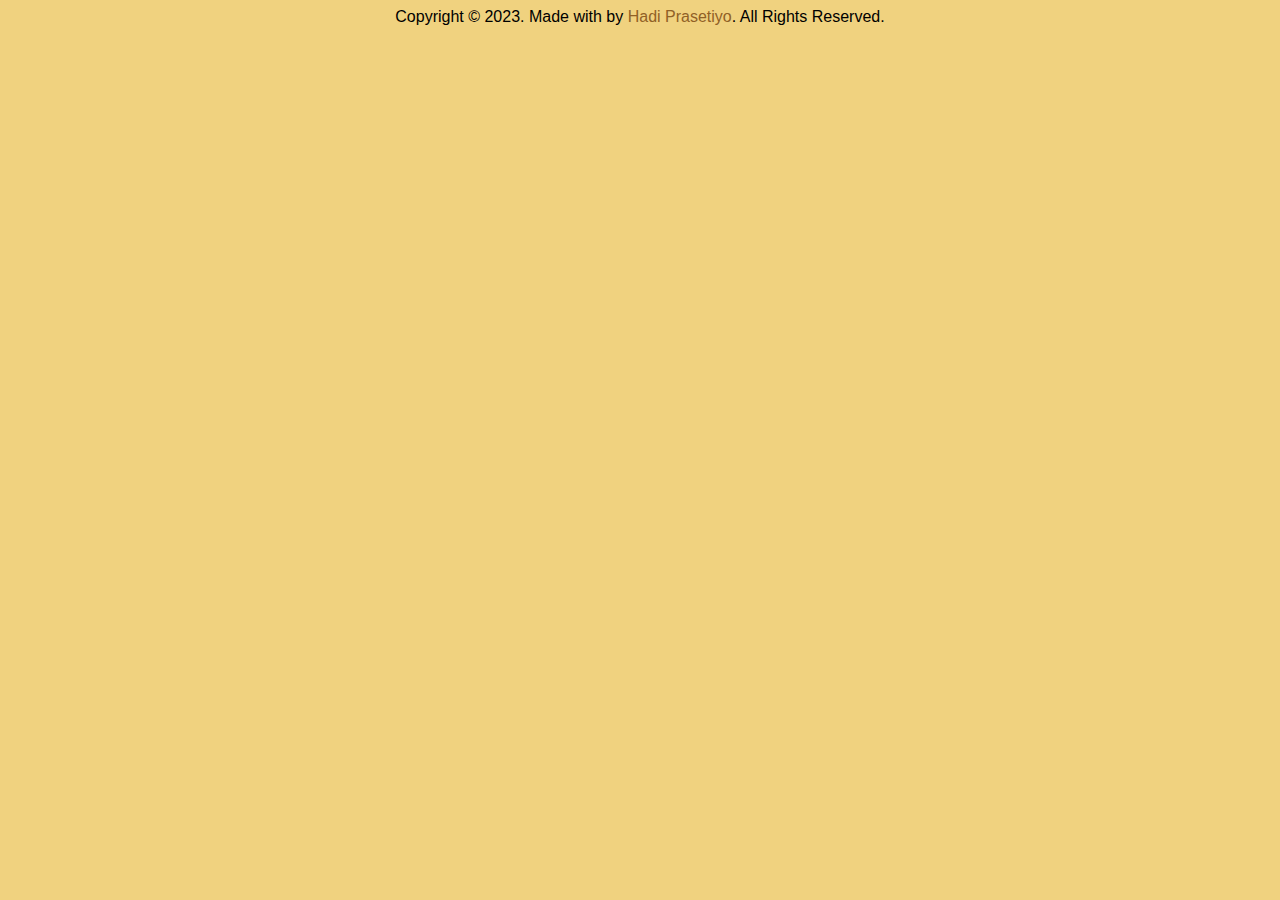
<file: footer.html>
<link rel="stylesheet" href="css/footer.css">
<body>
  <div class="footer">
    <p>Copyright © 2023. Made with by <a href="https://github.com/hadiprasetiyo?tab=overview&from=2022-12-01&to=2022-12-26" target="_blank">Hadi Prasetiyo</a>. All Rights Reserved.</p>
  </div>
</body>
</file>
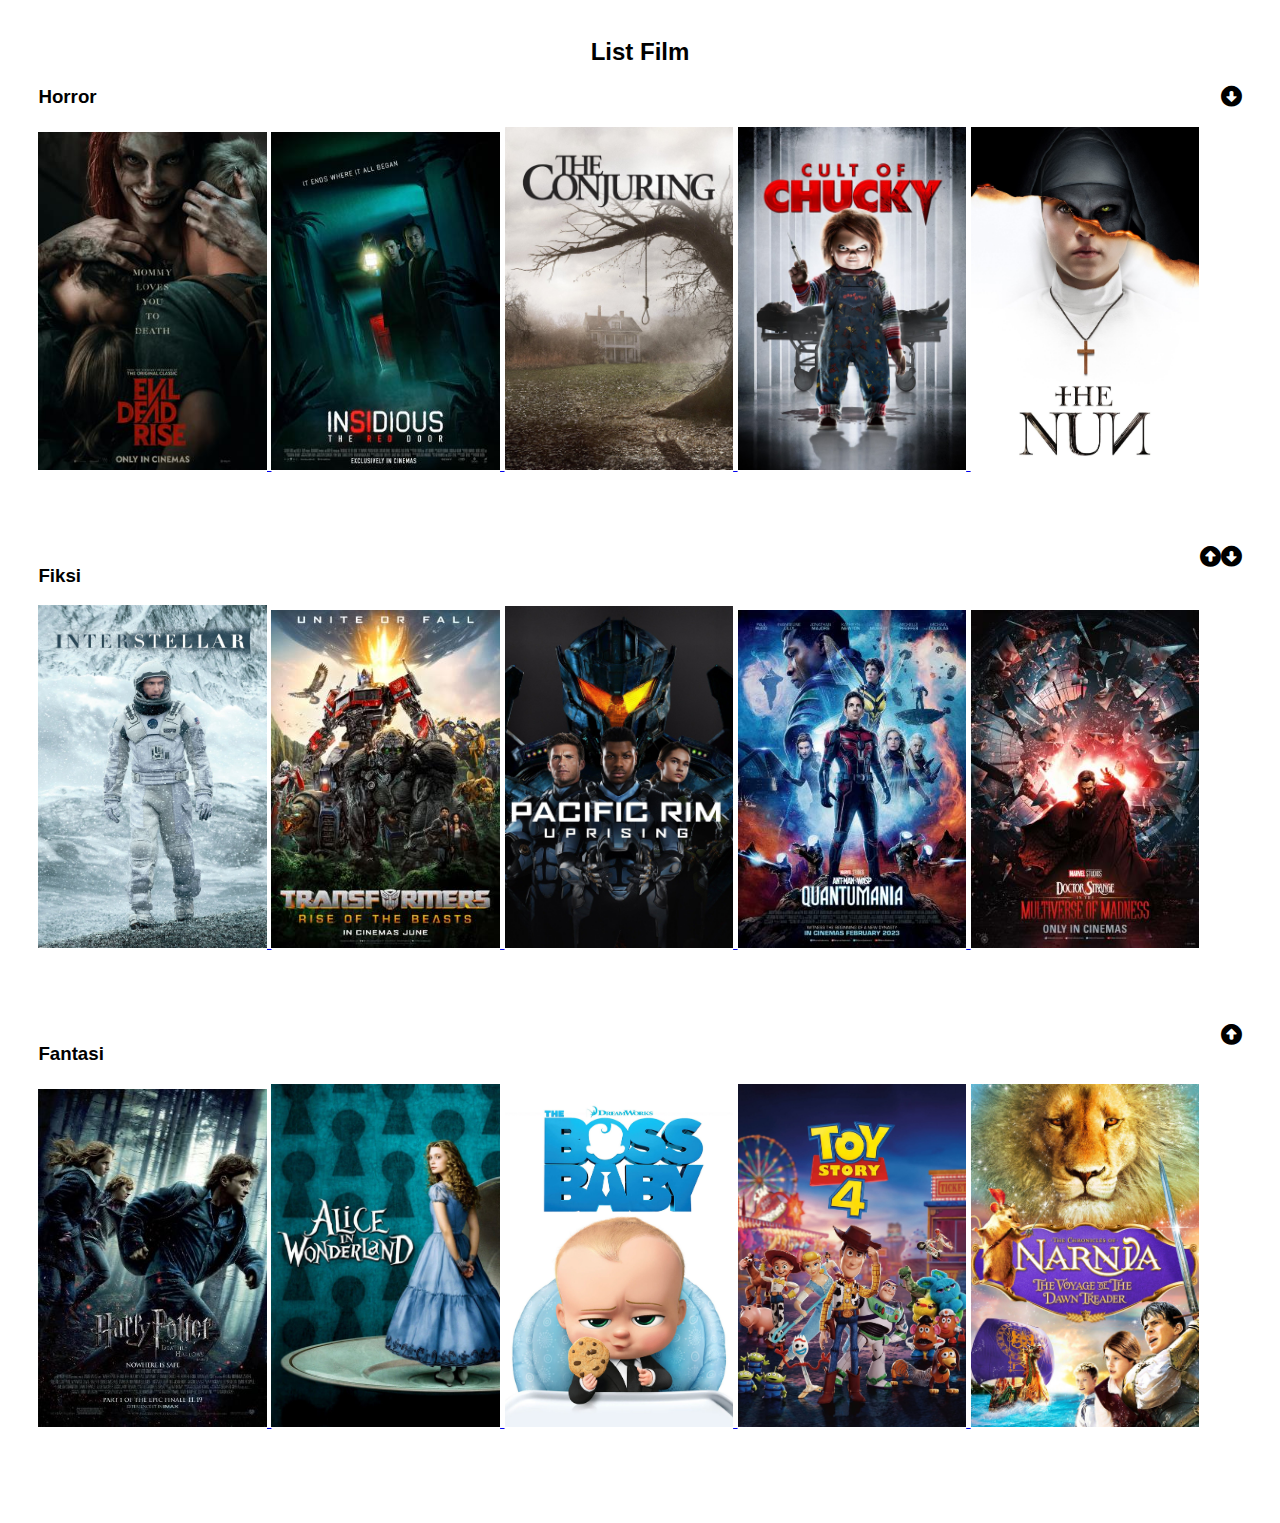
<file: gallery.html>
<link rel="stylesheet" href="https://cdnjs.cloudflare.com/ajax/libs/font-awesome/6.4.2/css/all.min.css"/>
<link rel="stylesheet" href="css/gallery.css">

<body class="gallery">
  <center>
    <h2 id="tengah_atas">List Film</h2>
  </center>
  <a href="#bawah"><i class="fa-solid fa-circle-down" style="color: #000000;"></i></a>
  <h3>Horror</h3>
    <a href="https://youtu.be/BqQNO7BzN08" target="_blank">
      <img src="img/horror.jpg" width="19%"/>
    </a>
    <a href="https://youtu.be/ZuQuOnYnr3Q" target="_blank">
      <img src="img/horror2.jpg" width="19%"/>
    </a>
    <a href="https://youtu.be/k10ETZ41q5o" target="_blank">
      <img src="img/horror3.jpg" width="19%"/>
    </a>
    <a href="https://youtu.be/zlgl4G5ttfw" target="_blank">
      <img src="img/horror4.jpg" width="19%"/>
    </a>
    <a href="https://youtu.be/pzD9zGcUNrw" target="_blank">
      <img src="img/horror5.jpg" width="19%"/>
    </a>
  <br><br>
  <br id="bawah"><br id="atas"><br>
  <a href="#tengah_bawah"><i class="fa-solid fa-circle-down" style="color: #000000;"></i></a>
  <a href="#tengah_atas"><i class="fa-solid fa-circle-up" style="color: #000000;"></i></a>
  <h3>Fiksi</h3>
    <a href="https://youtu.be/zSWdZVtXT7E" target="_blank">
      <img src="img/fiksi.jpg" width="19%"/>
    </a>
    <a href="https://youtu.be/itnqEauWQZM" target="_blank">
      <img src="img/fiksi2.jpg" width="19%"/>
    </a>
    <a href="https://youtu.be/_EhiLLOhVis" target="_blank">
      <img src="img/fiksi3.jpg" width="19%"/>
    </a>
    <a href="https://youtu.be/ZlNFpri-Y40" target="_blank">
      <img src="img/fiksi4.jpg" width="19%"/>
    </a>
    <a href="https://youtu.be/aWzlQ2N6qqg" target="_blank">
      <img src="img/fiksi5.jpg" width="19%"/>
    </a>
  <br><br><br><br><br>
  <a href="#atas"><i class="fa-solid fa-circle-up" style="color: #000000;"></i></a>
  <h3>Fantasi</h3>
    <a href="https://youtu.be/MxqsmsA8y5k" target="_blank">
      <img src="img/fantasi.jpg" width="19%"/>
    </a>
    <a href="https://youtu.be/9POCgSRVvf0" target="_blank">
      <img src="img/fantasi2.jpg" width="19%"/>
    </a>
    <a href="https://youtu.be/k397HRbTtWI" target="_blank">
      <img src="img/fantasi3.jpg" width="19%"/>
    </a>
    <a href="https://youtu.be/wmiIUN-7qhE" target="_blank">
      <img src="img/fantasi4.jpg" width="19%"/>
    </a>
    <a href="https://youtu.be/Zt8F7LDfUWQ" target="_blank">
      <img src="img/fantasi5.jpg" width="19%"/>
    </a>
  <br><br><br id="tengah_bawah"><br>
</body>
</file>
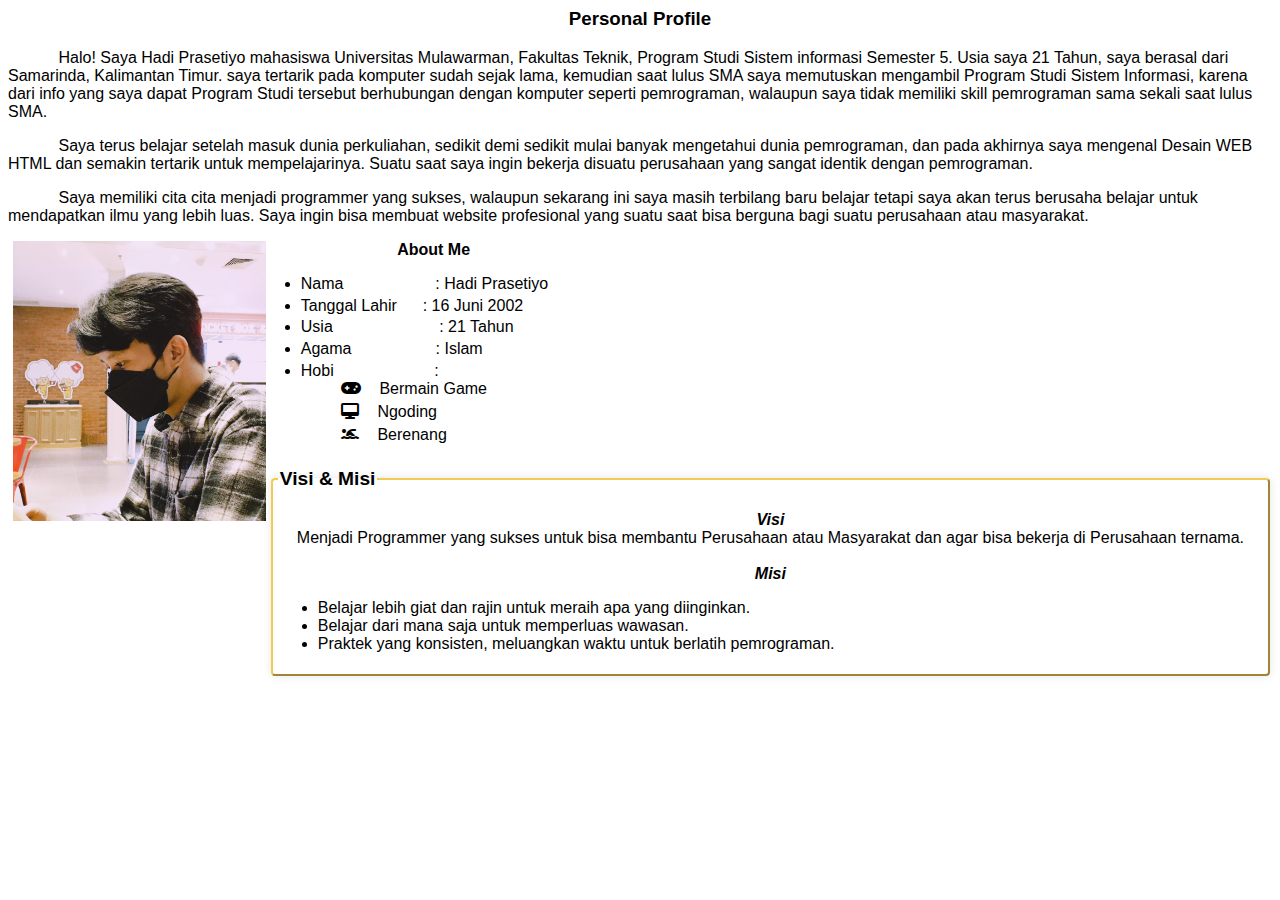
<file: home.html>
<link rel="stylesheet" href="https://cdnjs.cloudflare.com/ajax/libs/font-awesome/6.4.2/css/all.min.css"/>
<link rel="stylesheet" href="css/home.css">
<body>
    <h3 align="center"><b>Personal Profile</b></h3>
    <p align="justify">
      <p style="text-indent: 4%">
        Halo! Saya Hadi Prasetiyo mahasiswa Universitas Mulawarman, Fakultas Teknik, Program Studi Sistem informasi
        Semester 5. Usia saya 21 Tahun, saya berasal dari Samarinda, Kalimantan Timur.
        saya tertarik pada komputer sudah sejak lama, kemudian saat lulus SMA saya memutuskan mengambil Program Studi Sistem Informasi,
        karena dari info yang saya dapat Program Studi tersebut berhubungan dengan komputer seperti pemrograman,
        walaupun saya tidak memiliki skill pemrograman sama sekali saat lulus SMA.
      </p>
      <p style="text-indent: 4%">
        Saya terus belajar setelah masuk dunia perkuliahan, sedikit demi sedikit mulai banyak mengetahui dunia pemrograman,
        dan pada akhirnya saya mengenal Desain WEB HTML dan semakin tertarik untuk mempelajarinya.
        Suatu saat saya ingin bekerja disuatu perusahaan yang sangat identik dengan pemrograman.
      </p>
      <p style="text-indent: 4%">
        Saya memiliki cita cita menjadi programmer yang sukses, walaupun sekarang ini saya masih terbilang baru belajar
        tetapi saya akan terus berusaha belajar untuk mendapatkan ilmu yang lebih luas.
        Saya ingin bisa membuat website profesional yang suatu saat bisa berguna bagi suatu perusahaan atau masyarakat.
      </p>
    </p>
    <a href="https://github.com/hadiprasetiyo?tab=overview&from=2022-12-01&to=2022-12-26" target="_blank">
      <img src="img/hadiiyok.jpg" align="left" width="20%" hspace="5"/>
    </a>
      <span style="margin-left: 10%;"><b>About Me</b></span>
        <ul style="margin-left: 20%;">
          <li style="padding-bottom: 0.4%;">Nama <span style="padding-left :9%">: Hadi Prasetiyo</span></li>
          <li style="padding-bottom: 0.4%;">Tanggal Lahir <span style="padding-left :2.2%"></span>: 16 Juni 2002</li>
          <li style="padding-bottom: 0.4%;">Usia <span style="padding-left :10.5%"></span>: 21 Tahun</li>
          <li style="padding-bottom: 0.4%;">Agama <span style="padding-left :8.2%"></span>: Islam</li>
          <li style="padding-bottom: 0.4%;">Hobi <span style="padding-left :9.9%"></span>:
            <ul class="hobi">
              <li><i class="fa-solid fa-gamepad" style="color: black"></i>Bermain Game</li>
              <li><i class="fa-solid fa-desktop" style="color: black"></i>Ngoding</li>
              <li><i class="fa-solid fa-person-swimming" style="color: #000000;"></i>Berenang</li>
            </ul>
          </li>
        </ul>

    <fieldset>
      <legend>
        <b>Visi & Misi</b>
      </legend>
      <p align="center">
          <b><i>Visi</i></b> </br>
          Menjadi Programmer yang sukses untuk bisa membantu Perusahaan atau Masyarakat
          dan agar bisa bekerja di Perusahaan ternama.
          <br/><br/>
          <b><i>Misi</i></b>
          <ul class="misi">
            <li>Belajar lebih giat dan rajin untuk meraih apa yang diinginkan.</li>
            <li>Belajar dari mana saja untuk memperluas wawasan.</li>
            <li>Praktek yang konsisten, meluangkan waktu untuk berlatih pemrograman.</li>
          </ul>
        </p>
      </fieldset>
</body>
</file>
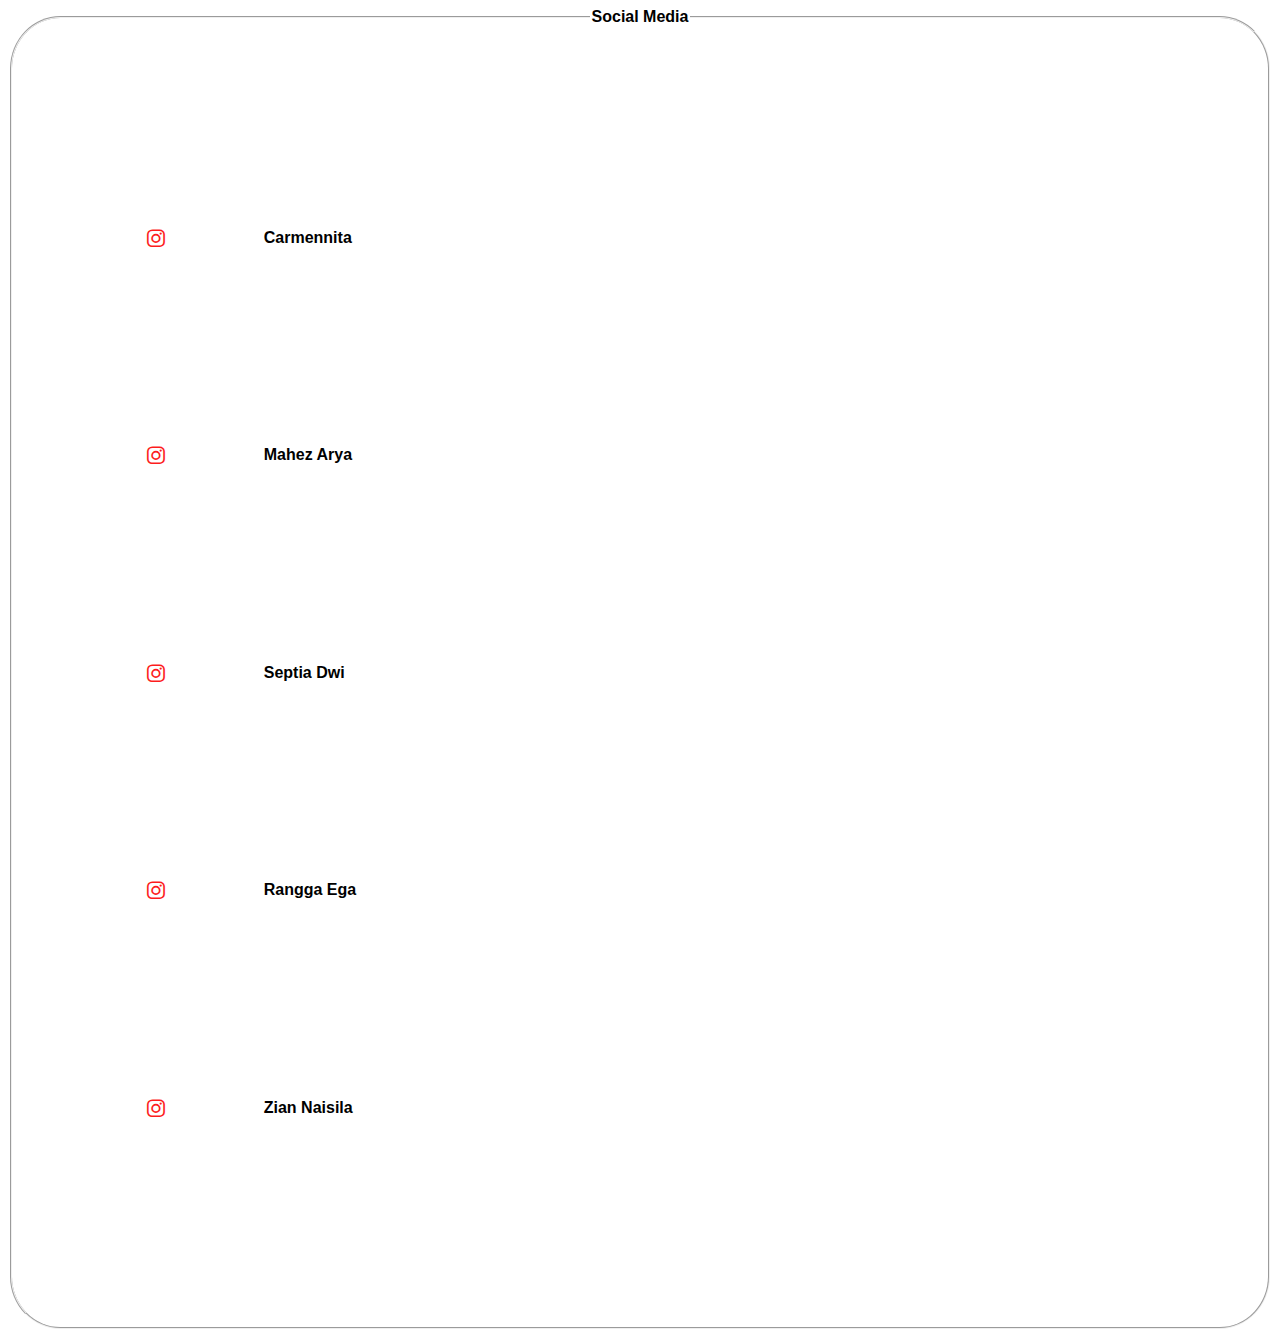
<file: left.html>
<link rel="stylesheet" href="https://cdnjs.cloudflare.com/ajax/libs/font-awesome/6.4.2/css/all.min.css"/>
<link rel="stylesheet" href="css/left.css">
<body>
  <fieldset>
    <legend align="center"><b>Social Media</b></legend>
    <ul>
      <li><a href="https://instagram.com/carmeennita?igshid=NjIwNzIyMDk2Mg==" target="_blank"><i class="fa-brands fa-instagram" style="color: #FD1D1D;"></i>Carmennita</a></li>
      <li><a href="https://instagram.com/xlloz11?utm_source=qr&igshid=ZDc4ODBmNjlmNQ%3D%3D" target="_blank"><i class="fa-brands fa-instagram" style="color: #FD1D1D;"></i>Mahez Arya</a></li>
      <li><a href="https://instagram.com/cepiaaaws?igshid=OGQ5ZDc2ODk2ZA==" target="_blank"><i class="fa-brands fa-instagram" style="color: #FD1D1D;"></i>Septia Dwi</a></li>
      <li><a href="https://www.instagram.com/rangga_e.g.a/" target="_blank"><i class="fa-brands fa-instagram" style="color: #FD1D1D;"></i>Rangga Ega</a></li>
      <li><a href="https://www.instagram.com/ziannaisilaa"target="_blank"><i class="fa-brands fa-instagram" style="color: #FD1D1D;"></i>Zian Naisila</a></li>
    </ul>
  </fieldset>
</body>
</file>
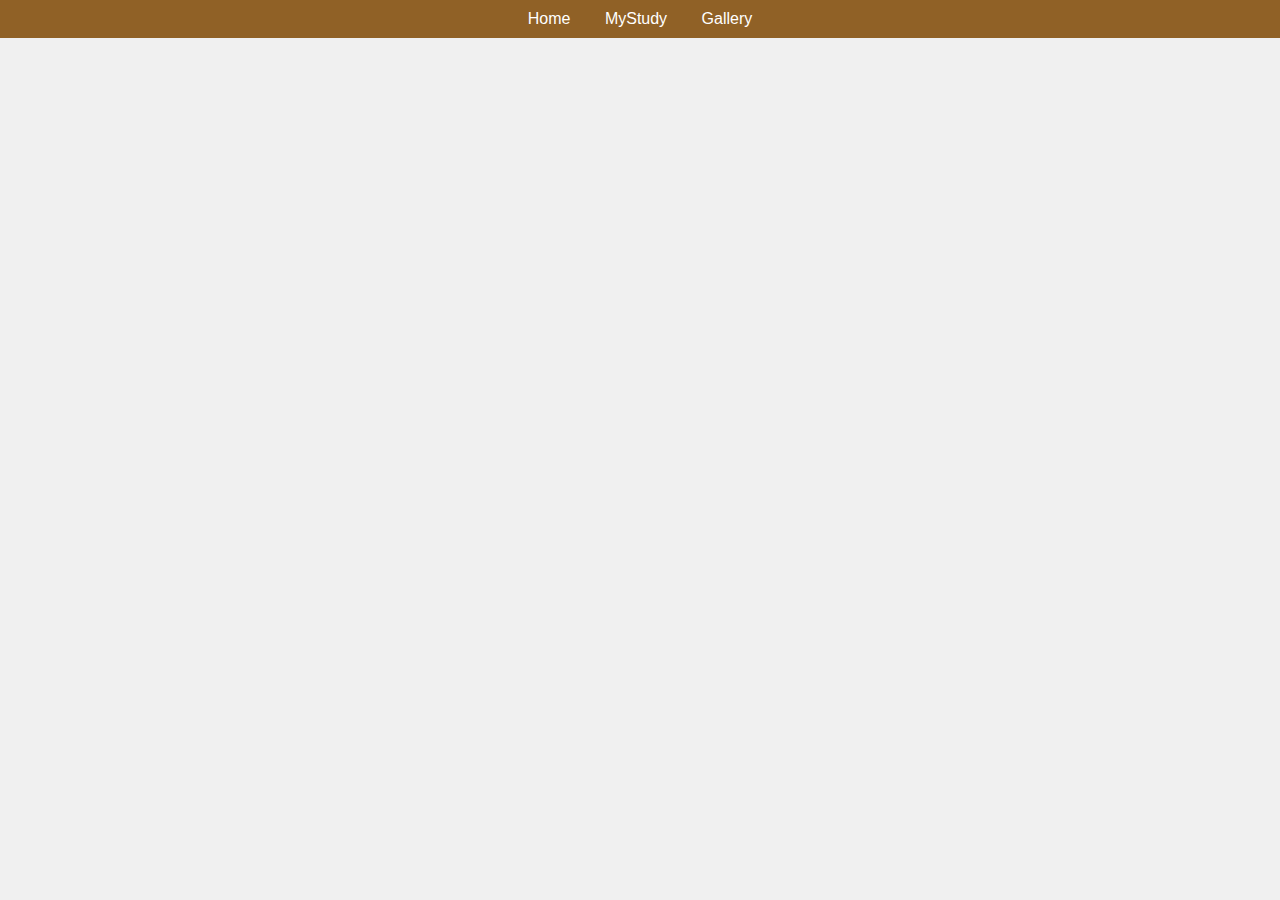
<file: navigation.html>
<link rel="stylesheet" href="css/navigation.css">
<body>
  <div class="navigation">
    <a href="home.html" target="content">Home</a>
    <a href="study.html" target="content">MyStudy</a>
    <a href="gallery.html" target="content">Gallery</a>
</body>
</file>
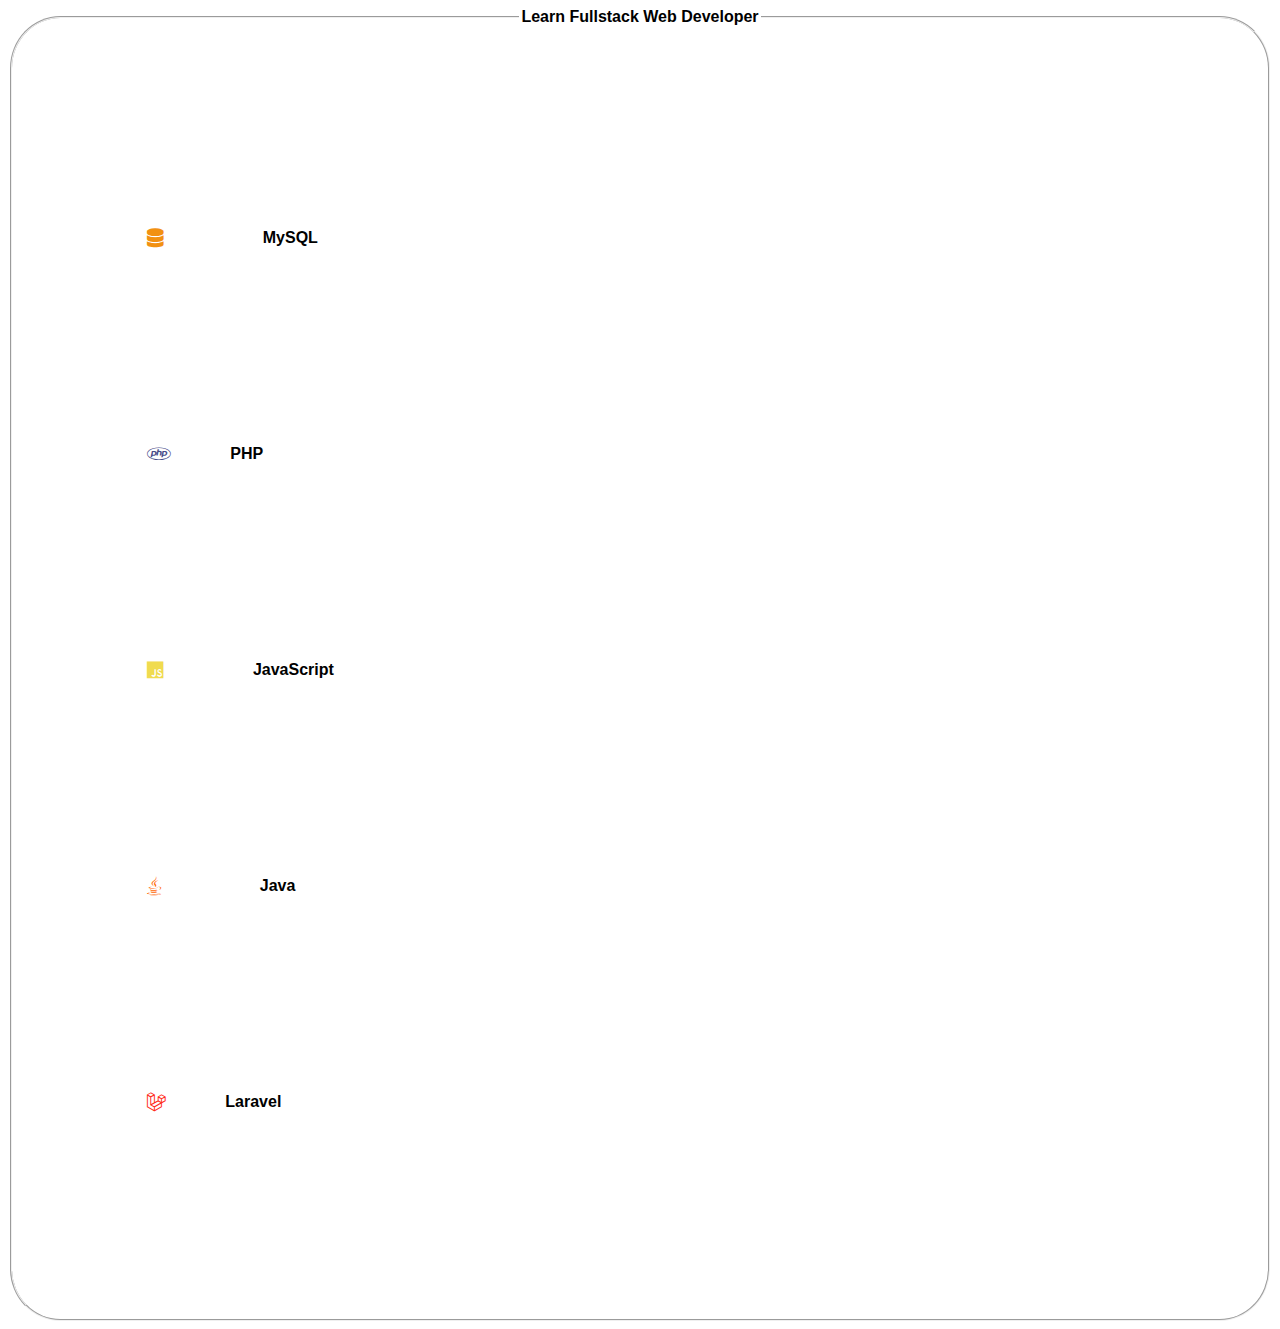
<file: right.html>
<link rel="stylesheet" href="https://cdnjs.cloudflare.com/ajax/libs/font-awesome/6.4.2/css/all.min.css"/>
<link rel="stylesheet" href="css/right.css">

<body>
  <fieldset>
    <legend align="center"><b>Learn Fullstack Web Developer</b></legend>
    <ul>
      <li><a href="https://www.duniailkom.com/tutorial-belajar-mysql-dan-index-artikel-mysql/" target="_blank"><i class="fas fa-database" style="color: #F29111;"></i> MySQL</a></li>
      <li><a href="https://www.petanikode.com/tutorial/php/"target="_blank"><i class="fa-brands fa-php" style="color: #484C89; margin-right: 6%;"></i>PHP</a></li>
      <li><a href="https://www.petanikode.com/javascript-dasar/" target="_blank"><i class="fab fa-js" style="color: #F0DB4F;"></i> JavaScript</a></li>
      <li><a href="https://www.petanikode.com/tutorial/java/" target="_blank"><i class="fa-brands fa-java" style="color: #FF6600;"></i> Java</a></li>
      <li><a href="https://www.belajarisme.com/belajar/laravel/" target="_blank"><i class="fab fa-laravel" style="color: #FF2D20; margin-right:6%"></i>Laravel</a></li>
    </ul>
  </fieldset>
</body>
</file>
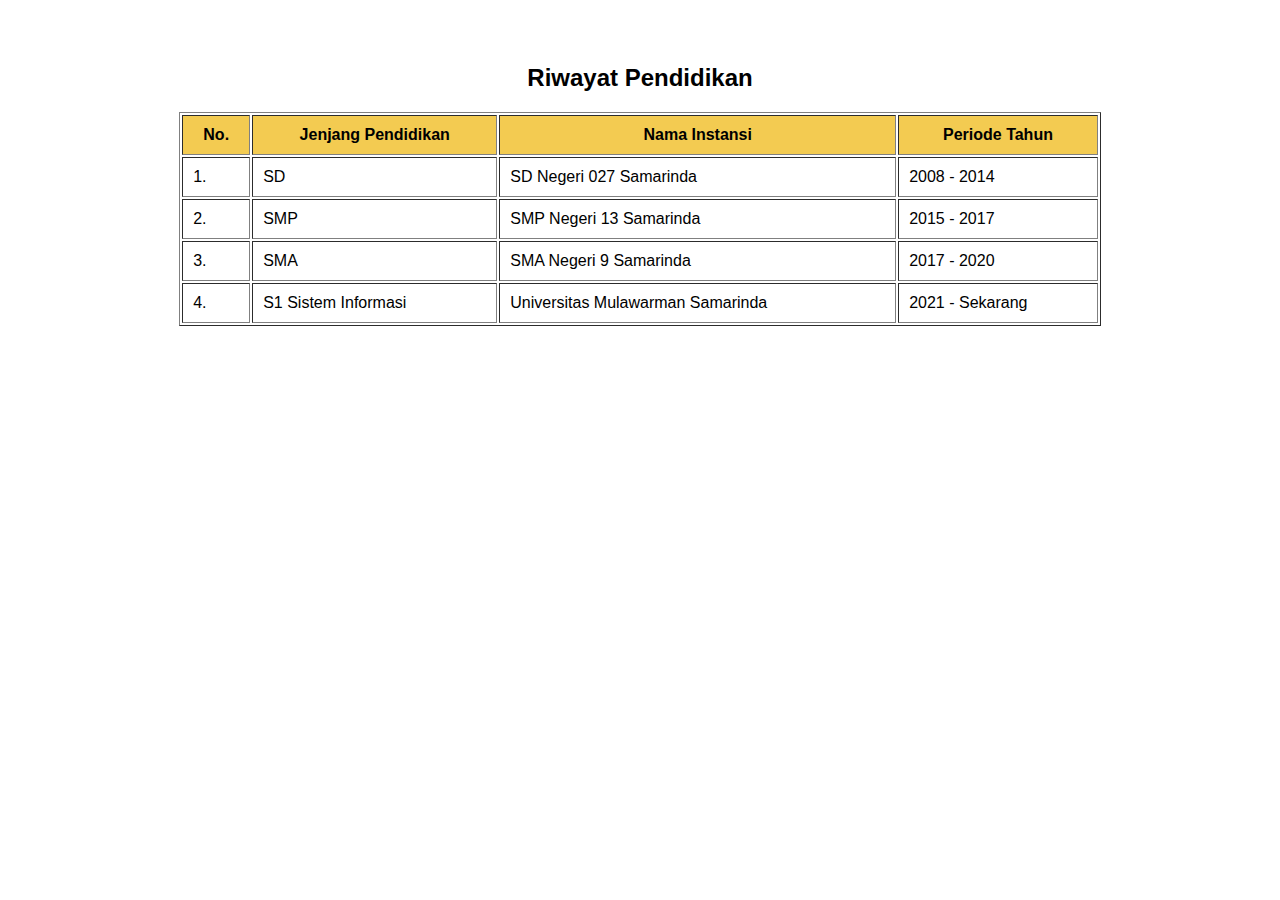
<file: study.html>
<link rel="stylesheet" href="css/study.css">
<body class="tabel">
    <h2 align="center">Riwayat Pendidikan</h2>
    <table align="center" border="1" width="80%" cellpadding="10" cellspacing="2">
      <thead>
        <tr bgcolor="#F3CB51">
          <th>No.</th>
          <th>Jenjang Pendidikan</th>
          <th>Nama Instansi</th>
          <th>Periode Tahun</th>
        </tr>
      </thead>
      <tbody>
        <tr>
          <td>1.</td>
          <td>SD</td>
          <td>SD Negeri 027 Samarinda</td>
          <td>2008 - 2014</td>
        </tr>
        <tr>
          <td>2.</td>
          <td>SMP</td>
          <td>SMP Negeri 13 Samarinda</td>
          <td>2015 - 2017</td>
        </tr>
        <tr>
          <td>3.</td>
          <td>SMA</td>
          <td>SMA Negeri 9 Samarinda</td>
          <td>2017 - 2020</td>
        </tr>
        <tr>
          <td>4.</td>
          <td>S1 Sistem Informasi</td>
          <td>Universitas Mulawarman Samarinda</td>
          <td>2021 - Sekarang</td>
        </tr>
      </tbody>
    </table>
</body>
</file>
<file: css/footer.css>
body {
  font-family: 'Gill Sans', 'Gill Sans MT', Calibri, 'Trebuchet MS', sans-serif;
  background-color: #F0D27F;
  overflow: hidden;
}
.footer {
  text-align: center;
  color: #000000;
}
.footer a {
  color: #906126; /* warna tautan */
  text-decoration: none;
}
.footer a:hover {
  text-decoration: underline;
}
</file>
<file: css/gallery.css>
body{
  font-family: 'Gill Sans', 'Gill Sans MT', Calibri, 'Trebuchet MS', sans-serif;
}
.gallery {
  margin: 3%;
}
.fa-solid{
  float: right; /* menggeser icon disebelah kanan */
  font-size: 130%; /* ukuran icon */
}
</file>
<file: css/home.css>
body{
  font-family: 'Gill Sans', 'Gill Sans MT', Calibri, 'Trebuchet MS', sans-serif;
  font-size: 16;
}
fieldset{
  border: 2px outset #F3CB51;
  border-radius: 4px;
  padding: 5px;
  box-shadow: 0px 0px 10px rgba(0, 0, 0, 0.1);
  color:black;
}
legend{
  font-size: 1.2em;
  font-weight: bold;
}
ul .misi{
  list-style-type: disc;
  margin-left: 20px;
}

ul .hobi{
  list-style-type: none;
}
.hobi li{
  padding-bottom: 0.5%;
}
.fa-solid{
  margin-right: 2%; /* atur jarak antara ikon dengan teks */
}
</file>
<file: css/left.css>
body{
  font-family: 'Gill Sans', 'Gill Sans MT', Calibri, 'Trebuchet MS', sans-serif;
}
fieldset{
  border-radius: 4%;
  font-size: 100%;
}
ul{
  list-style-type: none;
  padding: 0; /* hapus padding default pada ul */
}
li{
  margin: 16% 10%; /* atur jarak antara setiap item daftar */
}
a{
  font-weight: bold;
  text-decoration: none;
  color: #000000;
  display: flex;
}
a:hover{
  text-decoration: underline;
}
.fa-brands{
  font-size: 128%; /* ukuran ikon Font Awesome */
  margin-right: 10%; /* atur jarak antara ikon dengan teks */
}
</file>
<file: css/navigation.css>
body {
  margin: 0;
  padding: 0;
  font-family: 'Gill Sans', 'Gill Sans MT', Calibri, 'Trebuchet MS', sans-serif;
  background-color: #f0f0f0; /* ganti warna background body */
}
.navigation {
  background-color: #906126;
  color: #fff; /* warna teks navigasi */
  text-align: center;
  padding: 10px 0; /* jarak antara teks dengan batas navigasi */
}
.navigation a {
  color: #fff;
  text-decoration: none;
  margin: 0 15px; /* jarak antara tautan navigasi */
}
.navigation a:hover {
  color: #F3CB51; /* warna link saat kursor mengarah ke link */
}
.navigation a:active { /* warna link berubah sementara saat diklik */
color: #F3CB51;
}
</file>
<file: css/right.css>
body{
  font-family: 'Gill Sans', 'Gill Sans MT', Calibri, 'Trebuchet MS', sans-serif;
}
fieldset{
  border-radius: 4%;
  font-size: 100%;
}
ul{
  list-style-type: none;
  padding: 0; /* hapus padding default pada ul */
}
li{
  margin: 16% 10%; /* atur jarak antara setiap item daftar */
}
a {
  font-weight: bold;
  text-decoration: none;
  color: #000000;
  display: flex;
  }
.fas{
  font-size: 119%; /* ukuran ikon Font Awesome */
  margin-right: 10%; /* atur jarak antara ikon dengan teks */
}
.fa-brands{
  font-size: 119%; 
  margin-right: 10%;
}
.fab{
  font-size: 119%; /* ukuran ikon Font Awesome */
  margin-right: 9%; /* atur jarak antara ikon dengan teks */
}
a:hover{
  text-decoration: underline;
}
</file>
<file: css/study.css>
body{
  font-family: 'Gill Sans', 'Gill Sans MT', Calibri, 'Trebuchet MS', sans-serif;
}
.tabel{
  margin: 5%;
}
</file>
